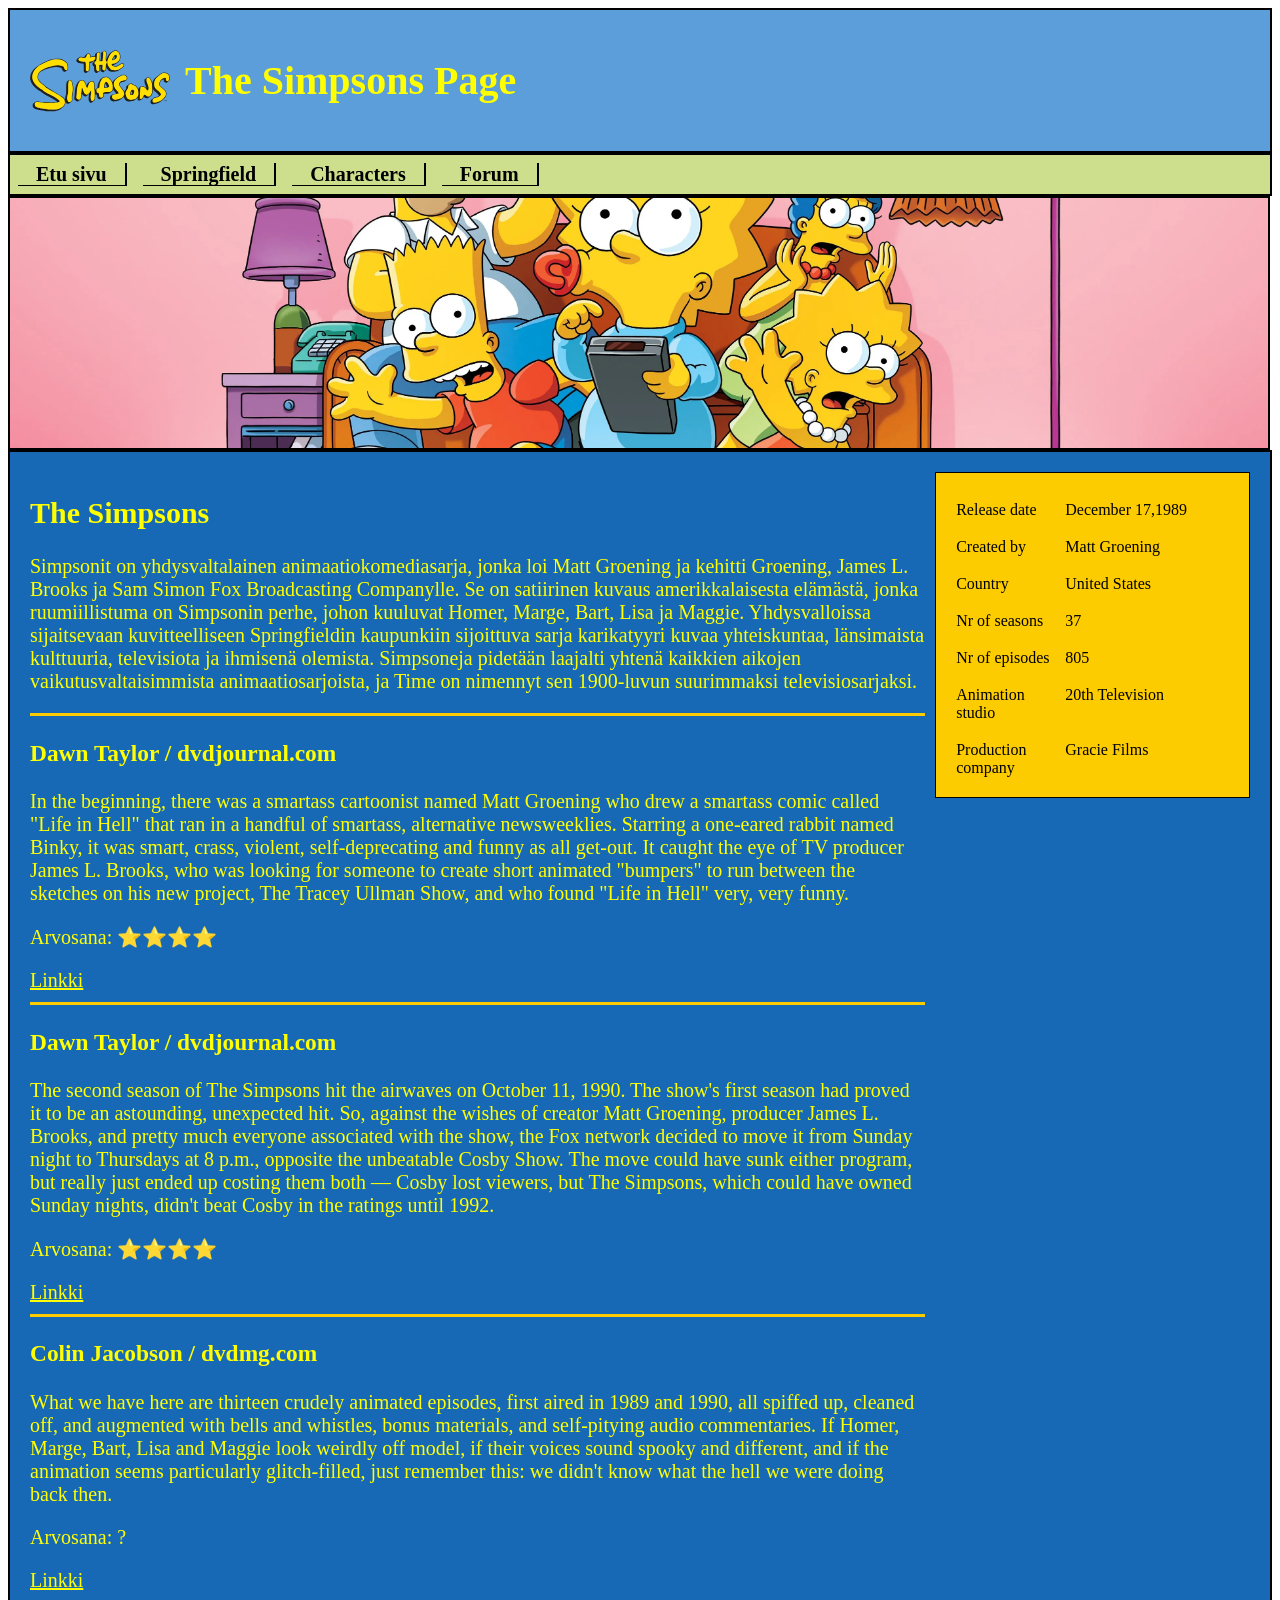
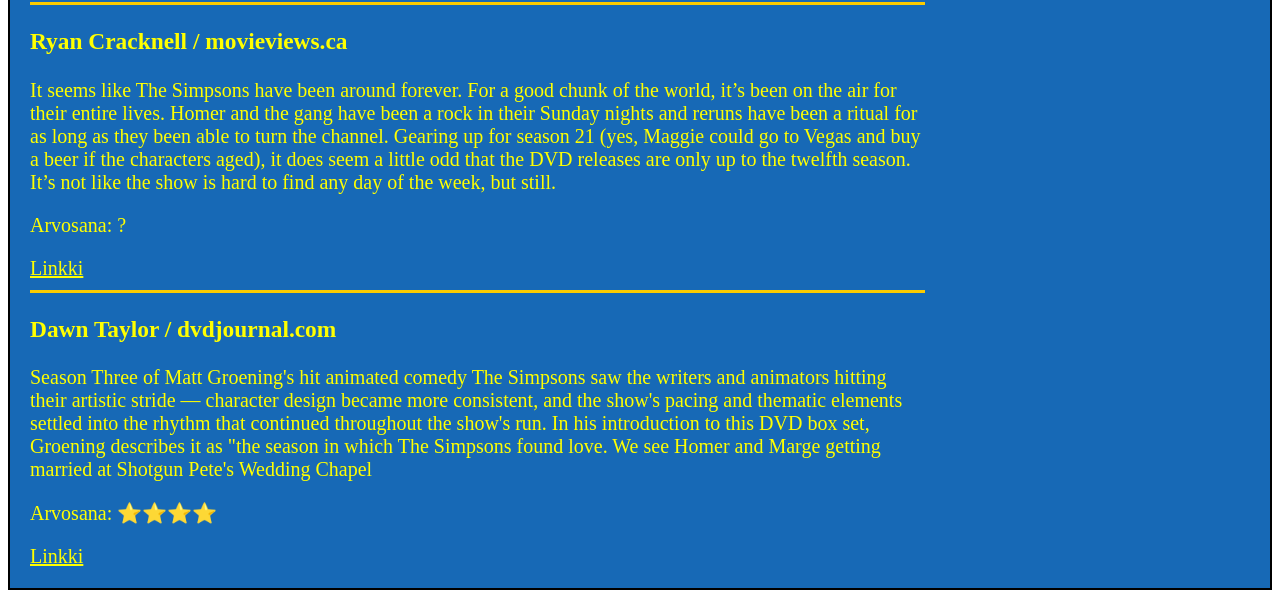
<file: index.html>
<!DOCTYPE html>
<html lang="fi">
<head>
    <meta charset="UTF-8">
    <meta name="viewport" content="width=device-width, initial-scale=1.0">
    <link rel="stylesheet" href="index.css">
    <title>The Simpsons</title>
</head>
<body>
  <div>
    <header class="logo">
        <img src="The_Simpsons_yellow_logo.svg" alt="Logo">
        <h1 style="color: yellow;">The Simpsons Page</h1>
    </header>
    <nav>
        <ul>
            <li><a href="index.html">Etu sivu</a></li>
            <li><a href="springfield.html">Springfield</a></li>
            <li><a href="characters.html">Characters</a></li>
            <li><a href="forum.html">Forum</a></li>
        </ul> 
    </nav>
    <section class="banner">
        <img src="The-Simpsons.webp">
    </section>
    <main>
        <div class="layout">
            <div class="text">
                <h2>The Simpsons</h2>
                <p>
                    Simpsonit on yhdysvaltalainen animaatiokomediasarja, 
                    jonka loi Matt Groening ja kehitti Groening, James L. Brooks 
                    ja Sam Simon Fox Broadcasting Companylle. 
                    Se on satiirinen kuvaus amerikkalaisesta elämästä, 
                    jonka ruumiillistuma on Simpsonin perhe, 
                    johon kuuluvat Homer, Marge, Bart, Lisa ja Maggie. 
                    Yhdysvalloissa sijaitsevaan kuvitteelliseen Springfieldin 
                    kaupunkiin sijoittuva sarja karikatyyri kuvaa yhteiskuntaa, 
                    länsimaista kulttuuria, televisiota ja ihmisenä olemista. 
                    Simpsoneja pidetään laajalti yhtenä kaikkien aikojen 
                    vaikutusvaltaisimmista animaatiosarjoista, ja Time on nimennyt 
                    sen 1900-luvun suurimmaksi televisiosarjaksi.
                </p>
                <hr>
                <h3>Dawn Taylor / dvdjournal.com</h3>
                <p>
                    In the beginning, there was a smartass cartoonist named Matt Groening 
                    who drew a smartass comic called "Life in Hell" that ran in a handful
                    of smartass, alternative newsweeklies. Starring a one-eared rabbit 
                    named Binky, it was smart, crass, violent, self-deprecating and funny
                    as all get-out. It caught the eye of TV producer James L. Brooks, who 
                    was looking for someone to create short animated "bumpers" to run 
                    between the sketches on his new project, The Tracey Ullman Show, 
                    and who found "Life in Hell" very, very funny. 
                </p>
                <p>Arvosana: ⭐⭐⭐⭐</p>
                <a style="color: yellow;" href="https://www.dvdjournal.com/reviews/s/simpsons.season01.shtml">Linkki</a>
                <hr>
                <h3>Dawn Taylor / dvdjournal.com</h3>
                <p>
                    The second season of The Simpsons hit the airwaves on October 11, 1990. 
                    The show's first season had proved it to be an astounding, unexpected 
                    hit. So, against the wishes of creator Matt Groening, producer 
                    James L. Brooks, and pretty much everyone associated with the show, 
                    the Fox network decided to move it from Sunday night to Thursdays 
                    at 8 p.m., opposite the unbeatable Cosby Show. The move could have 
                    sunk either program, but really just ended up costing them both — 
                    Cosby lost viewers, but The Simpsons, which could have owned Sunday 
                    nights, didn't beat Cosby in the ratings until 1992.
                </p>
                <p>Arvosana: ⭐⭐⭐⭐</p>
                <a style="color: yellow;" href="https://www.dvdjournal.com/reviews/s/simpsons.season02.shtml">Linkki</a>
                <hr>
                <h3>Colin Jacobson / dvdmg.com</h3>
                <p>
                    What we have here are thirteen crudely animated episodes, first aired 
                    in 1989 and 1990, all spiffed up, cleaned off, and augmented with 
                    bells and whistles, bonus materials, and self-pitying audio 
                    commentaries. If Homer, Marge, Bart, Lisa and Maggie look weirdly off 
                    model, if their voices sound spooky and different, and if the 
                    animation seems particularly glitch-filled, just remember this: we 
                    didn't know what the hell we were doing back then.
                </p>
                <p>Arvosana: ?</p>
                <a style="color: yellow;" href="http://www.dvdmg.com/simpsonsseasonone.shtml">Linkki</a>
                <hr>
                <h3>Ryan Cracknell / movieviews.ca</h3>
                <p>
                    It seems like The Simpsons have been around forever. For a good 
                    chunk of the world, it’s been on the air for their entire lives. 
                    Homer and the gang have been a rock in their Sunday nights and reruns 
                    have been a ritual for as long as they been able to turn the channel. 
                    Gearing up for season 21 (yes, Maggie could go to Vegas and buy a 
                    beer if the characters aged), it does seem a little odd that the DVD 
                    releases are only up to the twelfth season. It’s not like the show is 
                    hard to find any day of the week, but still.
                </p>
                <p>Arvosana: ?</p>
                <a style="color: yellow;" href="https://movieviews.ca/the-simpsons-season-12">Linkki</a>
                <hr>
                <h3>Dawn Taylor / dvdjournal.com</h3>
                <p>
                    Season Three of Matt Groening's hit animated comedy The Simpsons saw 
                    the writers and animators hitting their artistic stride — character 
                    design became more consistent, and the show's pacing and thematic elements 
                    settled into the rhythm that continued throughout the show's run. In his 
                    introduction to this DVD box set, Groening describes it as "the season 
                    in which The Simpsons found love. We see Homer and Marge getting married 
                    at Shotgun Pete's Wedding Chapel
                </p>
                <p>Arvosana: ⭐⭐⭐⭐</p>
                <a style="color: yellow;" href="https://www.dvdjournal.com/quickreviews/s/simpsons.season03.q.shtml">Linkki</a>
            </div>
            <aside class="infobox">
                <div class="row">
                    <div class="t1">Release date</div>
                    <div class="t2">December 17,1989</div>
                </div>
                <hr>
                <div class="row">
                    <div class="t1">Created by</div>
                    <div class="t2">Matt Groening</div>
                </div>
                <hr>
                <div class="row">
                    <div class="t1">Country</div>
                    <div class="t2">United States</div>
                </div>
                <hr>
                <div class="row">
                    <div class="t1">Nr of seasons</div>
                    <div class="t2">37</div>
                </div>
                <hr>
                <div class="row">
                    <div class="t1">Nr of episodes</div>
                    <div class="t2">805</div>
                </div>
                <hr>
                <div class="row">
                    <div class="t1">Animation studio</div>
                    <div class="t2">20th Television</div>
                </div>
                <hr>
                <div class="row">
                    <div class="t1">Production company</div>
                    <div class="t2">Gracie Films</div>
                </div>
            </aside>
        </div>
    </main>
  </div>
    <script src="index.js"></script>
</body>
</html>
</file>
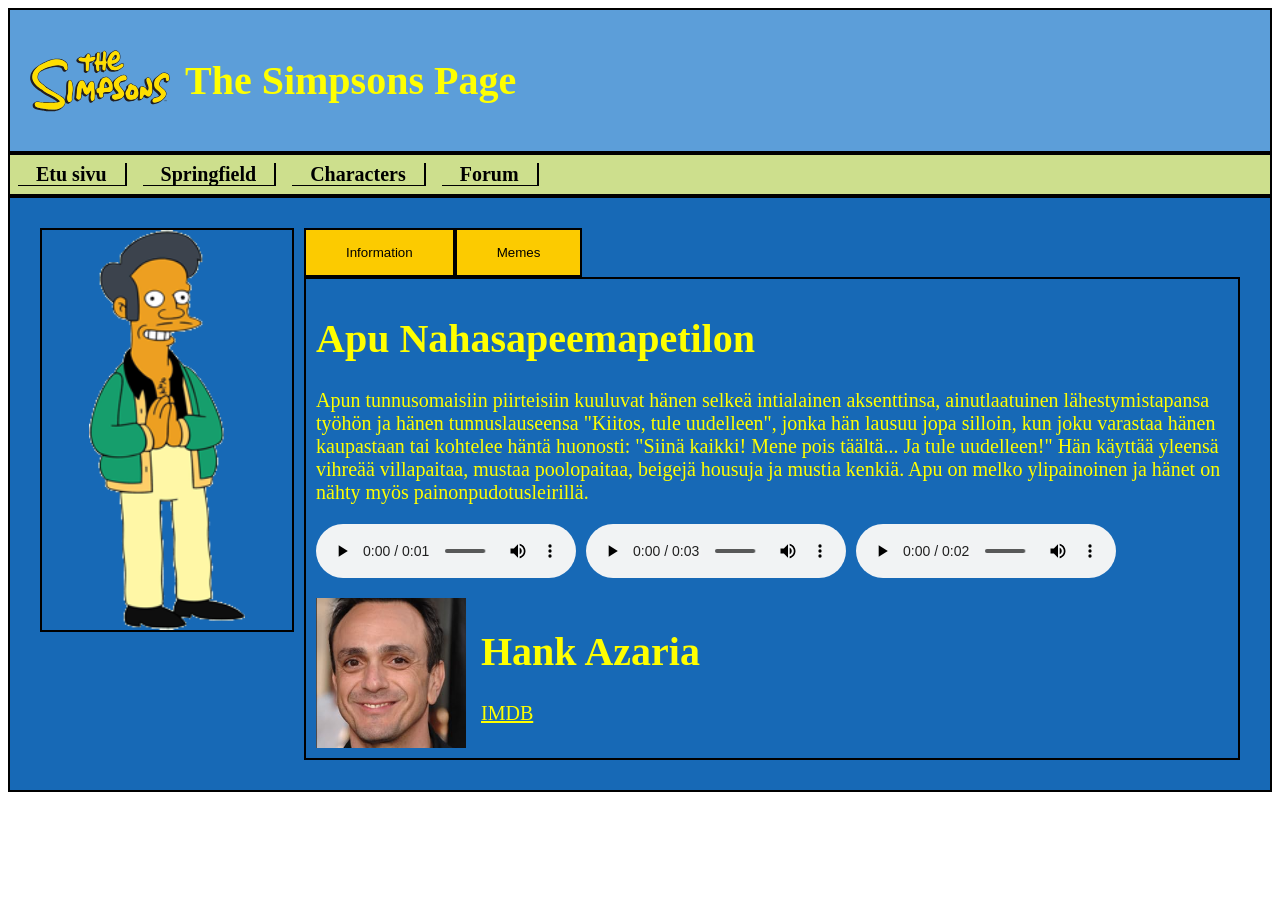
<file: apu.html>
<!DOCTYPE html>
<html lang="fi">
<head>
    <meta charset="UTF-8">
    <meta name="viewport" content="width=device-width, initial-scale=1.0">
    <link rel="stylesheet" href="index.css">
    <title>The Simpsons</title>
</head>
<body>
  <div>
    <header class="logo">
        <img src="The_Simpsons_yellow_logo.svg" alt="Logo">
        <h1 style="color: yellow;">The Simpsons Page</h1>
    </header>
    <nav>
        <ul>
            <li><a href="index.html">Etu sivu</a></li>
            <li><a href="springfield.html">Springfield</a></li>
            <li><a href="characters.html">Characters</a></li>
            <li><a href="forum.html">Forum</a></li>
        </ul> 
    </nav>
    <main>
        <div class="character-layout">

            <div class="character-img">
                <img src="ApuNahasapeemapetilon.png">
            </div>
            <div class="character-content">
                <div class="tabs">
                    <button onclick="showtab('info')">Information</button>
                    <button onclick="showtab('memes')">Memes</button>
                </div>           
                <div id="info" class="tab-content">
                    <h1>Apu Nahasapeemapetilon</h1>
                    <p>
                        Apun tunnusomaisiin piirteisiin kuuluvat hänen selkeä intialainen aksenttinsa, ainutlaatuinen lähestymistapansa työhön ja hänen tunnuslauseensa "Kiitos, tule uudelleen", jonka hän lausuu jopa silloin, kun joku varastaa hänen kaupastaan tai kohtelee häntä huonosti: "Siinä kaikki! Mene pois täältä... Ja tule uudelleen!" Hän käyttää yleensä vihreää villapaitaa, mustaa poolopaitaa, beigejä housuja ja mustia kenkiä. Apu on melko ylipainoinen ja hänet on nähty myös painonpudotusleirillä.
                    </p>
                    <div class="audio-list">
                        <audio controls>
                            <source src="alarmed.wav">
                        </audio>
                        <audio controls>
                            <source src="bastard.wav">
                        </audio>
                        <audio controls>
                            <source src="hell.wav">
                        </audio>
                    </div>
                    <div class="actor">
                        <img src="HankAzaria.png">
                        <div>
                            <h1>Hank Azaria</h1>
                            <a href="https://www.imdb.com/name/nm0000279/?ref_=ttfc_fcr_3_6" style="color: yellow;">IMDB</a>
                        </div>
                    </div>
                </div> 
                <div id="memes" class="tab-content">
                    <div class="meme-gallery">
                        <img src="memeapu.gif" onclick="openMeme(this)">
                        <img src="memeapu2.gif" onclick="openMeme(this)">
                        <img src="memeapu3.gif" onclick="openMeme(this)">
                        <img src="memeapu4.gif" onclick="openMeme(this)">
                        <img src="memeapu5.gif" onclick="openMeme(this)">
                        <img src="memeapu6.gif" onclick="openMeme(this)">
                    </div>
                    <div class="fullscreen" id="fullscreen" onclick="closeMeme()">
                        <img id="fullscreenImg">
                    </div>
                </div>
            </div> 
        </div>
    </main>
    <div class="fullscreen" id="fullscreen" onclick="closeMeme()">
        <img id="fullscreenImg">
    </div>
  </div>
    <script src="character.js"></script>
</body>
</html>
</file>
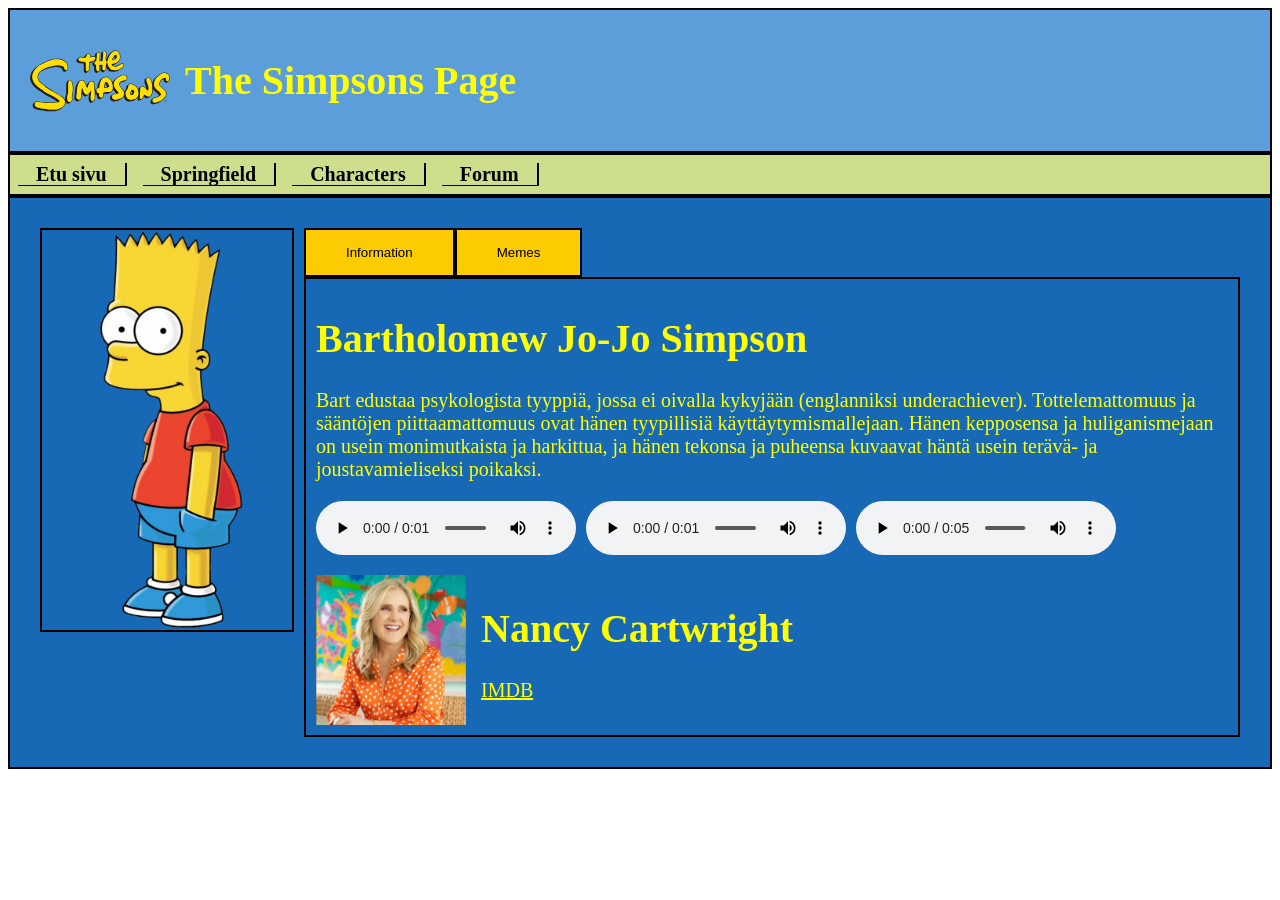
<file: bart.html>
<!DOCTYPE html>
<html lang="fi">
<head>
    <meta charset="UTF-8">
    <meta name="viewport" content="width=device-width, initial-scale=1.0">
    <link rel="stylesheet" href="index.css">
    <title>The Simpsons</title>
</head>
<body>
  <div>
    <header class="logo">
        <img src="The_Simpsons_yellow_logo.svg" alt="Logo">
        <h1 style="color: yellow;">The Simpsons Page</h1>
    </header>
    <nav>
        <ul>
            <li><a href="index.html">Etu sivu</a></li>
            <li><a href="springfield.html">Springfield</a></li>
            <li><a href="characters.html">Characters</a></li>
            <li><a href="forum.html">Forum</a></li>
        </ul> 
    </nav>
    <main>
        <div class="character-layout">

            <div class="character-img">
                <img src="BartSimpson.png">
            </div>
            <div class="character-content">
                <div class="tabs">
                    <button onclick="showtab('info')">Information</button>
                    <button onclick="showtab('memes')">Memes</button>
                </div>           
                <div id="info" class="tab-content">
                    <h1>Bartholomew Jo-Jo Simpson</h1>
                    <p>
                        Bart edustaa psykologista tyyppiä, jossa ei oivalla kykyjään (englanniksi underachiever). Tottelemattomuus ja sääntöjen piittaamattomuus ovat hänen tyypillisiä käyttäytymismallejaan. Hänen kepposensa ja huliganismejaan on usein monimutkaista ja harkittua, ja hänen tekonsa ja puheensa kuvaavat häntä usein terävä- ja joustavamieliseksi poikaksi.
                    </p>
                    <div class="audio-list">
                        <audio controls>
                            <source src="ay_caramba.wav">
                        </audio>
                        <audio controls>
                            <source src="big_deal.wav">
                        </audio>
                        <audio controls>
                            <source src="bartman.wav">
                        </audio>
                    </div>
                    <div class="actor">
                        <img src="NancyCartwright.png">
                        <div>
                            <h1>Nancy Cartwright</h1>
                            <a href="https://www.imdb.com/name/nm0004813/?ref_=ttfc_fcr_3_3" style="color: yellow;">IMDB</a>
                        </div>
                    </div>
                </div> 
                <div id="memes" class="tab-content">
                    <div class="meme-gallery">
                        <img src="memebart.gif" onclick="openMeme(this)">
                        <img src="memebart2.gif" onclick="openMeme(this)">
                        <img src="memebart3.gif" onclick="openMeme(this)">
                        <img src="memebart4.gif" onclick="openMeme(this)">
                        <img src="memebart5.gif" onclick="openMeme(this)">
                        <img src="memebart6.gif" onclick="openMeme(this)">
                    </div>
                    <div class="fullscreen" id="fullscreen" onclick="closeMeme()">
                        <img id="fullscreenImg">
                    </div>
                </div>
            </div> 
        </div>
    </main>
    <div class="fullscreen" id="fullscreen" onclick="closeMeme()">
        <img id="fullscreenImg">
    </div>
  </div>
    <script src="character.js"></script>
</body>
</html>
</file>
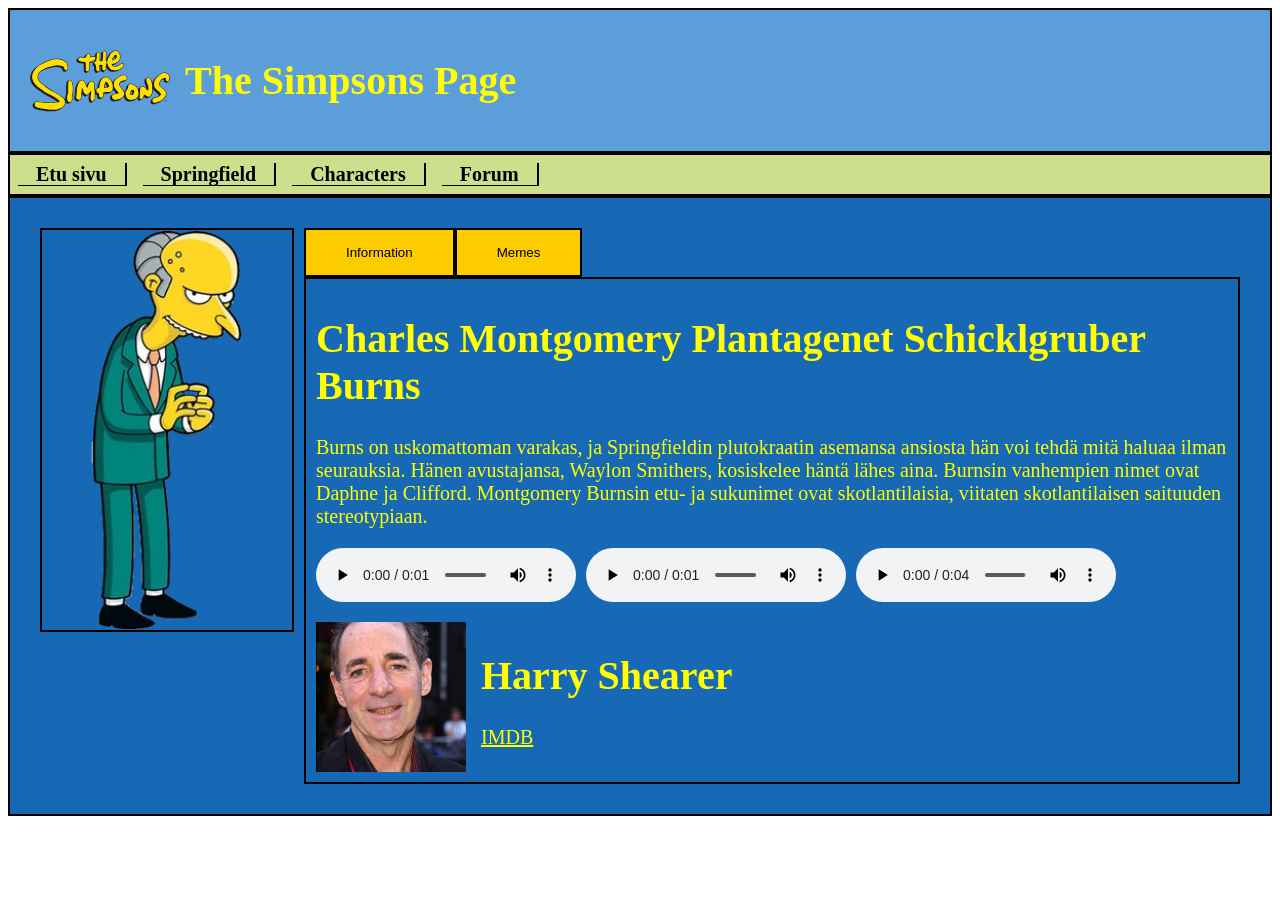
<file: burns.html>
<!DOCTYPE html>
<html lang="fi">
<head>
    <meta charset="UTF-8">
    <meta name="viewport" content="width=device-width, initial-scale=1.0">
    <link rel="stylesheet" href="index.css">
    <title>The Simpsons</title>
</head>
<body>
  <div>
    <header class="logo">
        <img src="The_Simpsons_yellow_logo.svg" alt="Logo">
        <h1 style="color: yellow;">The Simpsons Page</h1>
    </header>
    <nav>
        <ul>
            <li><a href="index.html">Etu sivu</a></li>
            <li><a href="springfield.html">Springfield</a></li>
            <li><a href="characters.html">Characters</a></li>
            <li><a href="forum.html">Forum</a></li>
        </ul> 
    </nav>
    <main>
        <div class="character-layout">

            <div class="character-img">
                <img src="CharlesMontgomeryBurns.webp">
            </div>
            <div class="character-content">
                <div class="tabs">
                    <button onclick="showtab('info')">Information</button>
                    <button onclick="showtab('memes')">Memes</button>
                </div>           
                <div id="info" class="tab-content">
                    <h1>Charles Montgomery Plantagenet Schicklgruber Burns</h1>
                    <p>
                        Burns on uskomattoman varakas, ja Springfieldin plutokraatin asemansa ansiosta hän voi tehdä mitä haluaa ilman seurauksia. Hänen avustajansa, Waylon Smithers, kosiskelee häntä lähes aina. Burnsin vanhempien nimet ovat Daphne ja Clifford. Montgomery Burnsin etu- ja sukunimet ovat skotlantilaisia, viitaten skotlantilaisen saituuden stereotypiaan.
                    </p>
                    <div class="audio-list">
                        <audio controls>
                            <source src="help_you.wav">
                        </audio>
                        <audio controls>
                            <source src="halloween.wav">
                        </audio>
                        <audio controls>
                            <source src="get-together.wav">
                        </audio>
                    </div>
                    <div class="actor">
                        <img src="HarryShearer.png">
                        <div>
                            <h1>Harry Shearer</h1>
                            <a href="https://www.imdb.com/name/nm0733427/?ref_=ttfc_fcr_3_4" style="color: yellow;">IMDB</a>
                        </div>
                    </div>
                </div> 
                <div id="memes" class="tab-content">
                    <div class="meme-gallery">
                        <img src="memeburns.gif" onclick="openMeme(this)">
                        <img src="memeburns2.gif" onclick="openMeme(this)">
                        <img src="memeburns3.gif" onclick="openMeme(this)">
                        <img src="memeburns4.gif" onclick="openMeme(this)">
                        <img src="memeburns5.gif" onclick="openMeme(this)">
                        <img src="memeburns6.gif" onclick="openMeme(this)">
                    </div>
                    <div class="fullscreen" id="fullscreen" onclick="closeMeme()">
                        <img id="fullscreenImg">
                    </div>
                </div>
            </div> 
        </div>
    </main>
    <div class="fullscreen" id="fullscreen" onclick="closeMeme()">
        <img id="fullscreenImg">
    </div>
  </div>
    <script src="character.js"></script>
</body>
</html>
</file>
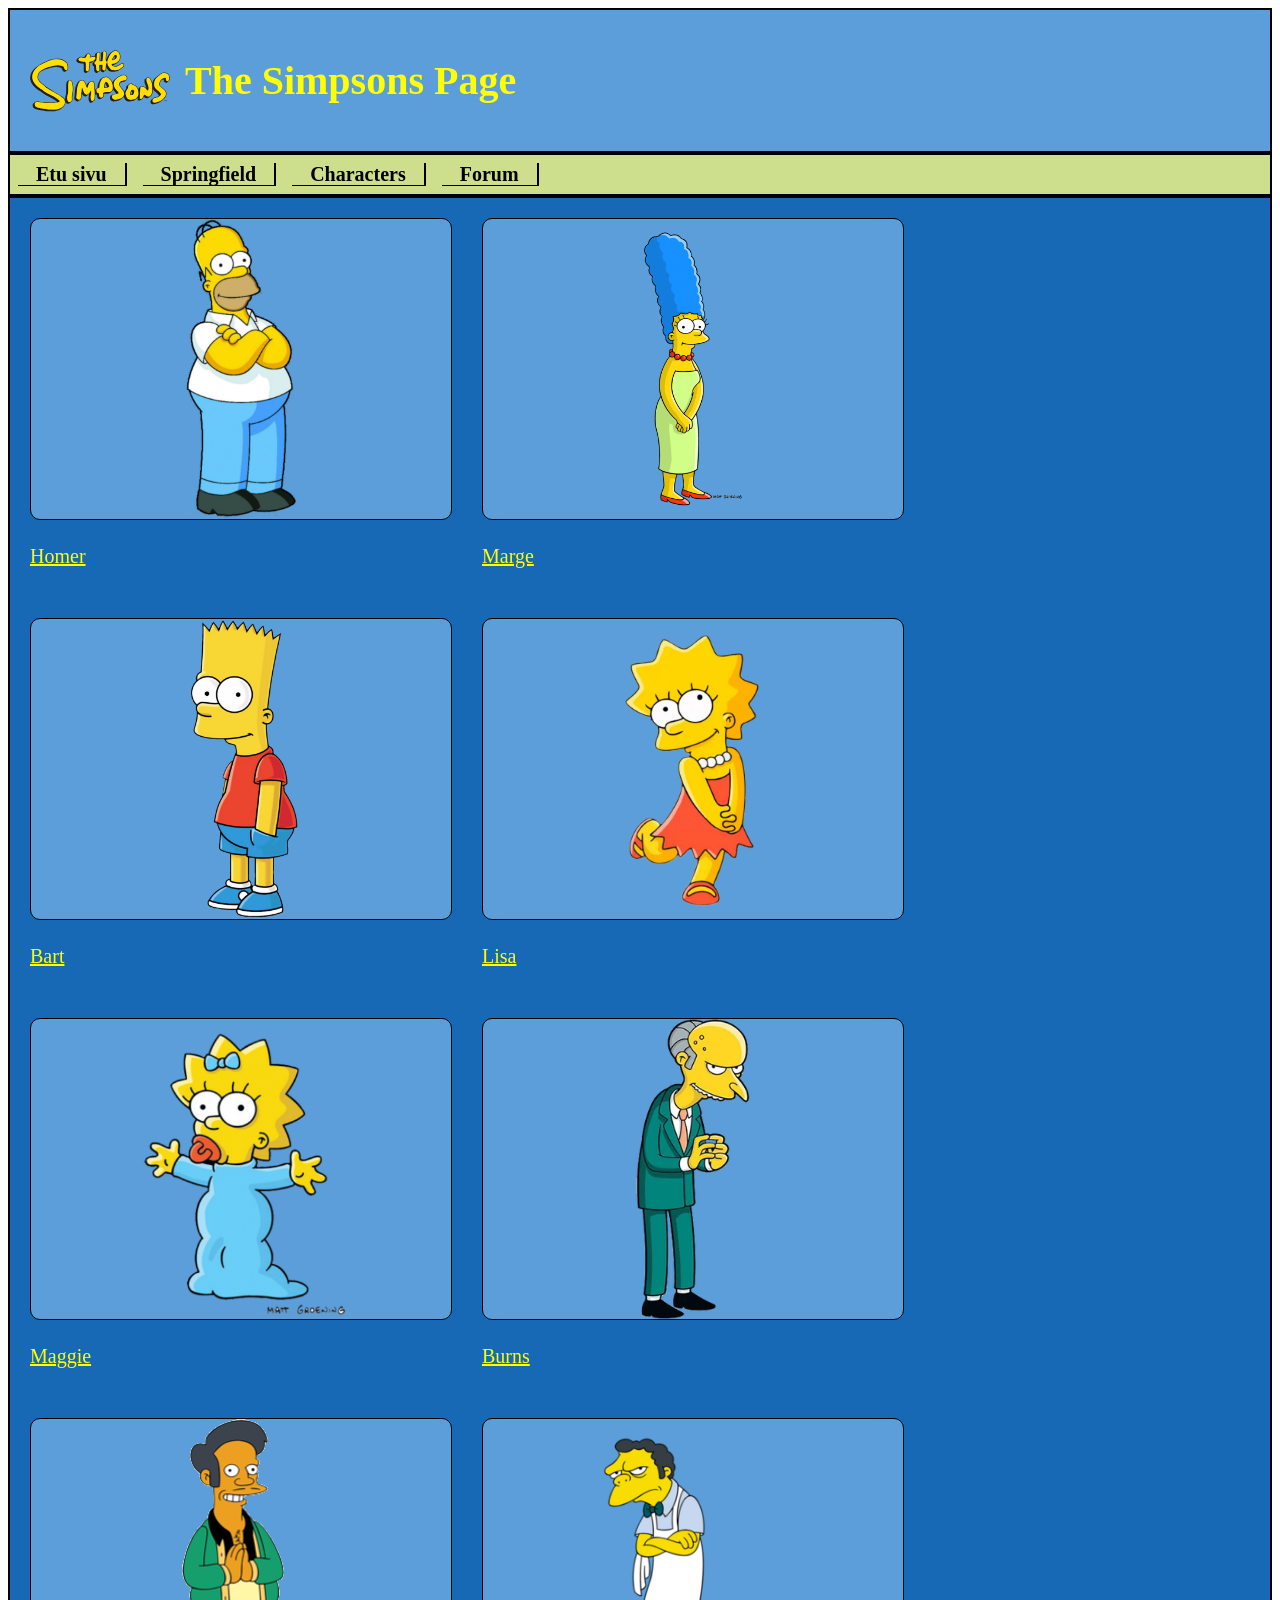
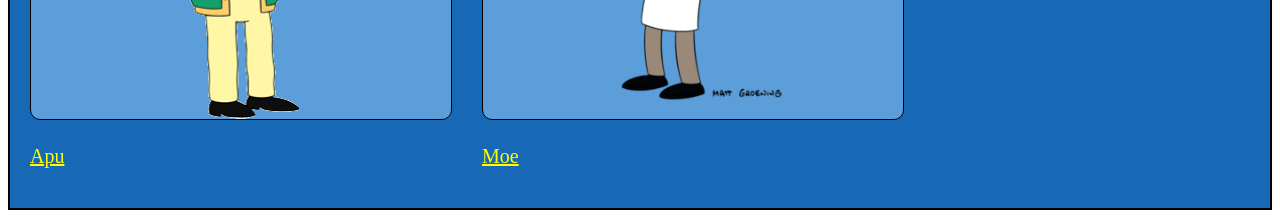
<file: characters.html>
<!DOCTYPE html>
<html lang="fi">
<head>
    <meta charset="UTF-8">
    <meta name="viewport" content="width=device-width, initial-scale=1.0">
    <link rel="stylesheet" href="index.css">
    <title>Characters</title>
</head>
<body>
  <div>
    <header class="logo">
        <img src="The_Simpsons_yellow_logo.svg" alt="Logo">
        <h1 style="color: yellow;">The Simpsons Page</h1>
    </header>
    <nav>
        <ul>
            <li><a href="index.html">Etu sivu</a></li>
            <li><a href="springfield.html">Springfield</a></li>
            <li><a href="characters.html">Characters</a></li>
            <li><a href="forum.html">Forum</a></li>
        </ul> 
    </nav>
    <main>
        <div class="characters">
            <a href="homer.html" style="color: yellow;">
                <img src="HomerSimpson.webp">
                <p>Homer</p>
            </a>
            <a href="marge.html" style="color: yellow;">
                <img src="MargeSimpson.png">
                <p>Marge</p>
            </a>
            <a href="bart.html" style="color: yellow;">
                <img src="BartSimpson.png">
                <p>Bart</p>
            </a>
            <a href="lisa.html" style="color: yellow;">
                <img src="LisaSimpson.png">
                <p>Lisa</p>
            </a>
            <a href="maggie.html" style="color: yellow;">
                <img src="MaggieSimpson.png">
                <p>Maggie</p>
            </a>
            <a href="burns.html" style="color: yellow;">
                <img src="CharlesMontgomeryBurns.webp">
                <p>Burns</p>
            </a>
            <a href="apu.html" style="color: yellow;">
                <img src="ApuNahasapeemapetilon.png">
                <p>Apu</p>
            </a>
            <a href="moe.html" style="color: yellow;">
                <img src="MoeSzyslak.png">
                <p>Moe</p>
            </a>
        </div>
    </main>
  </div>
    <script src="characters.js"></script>
</body>
</html>
</file>
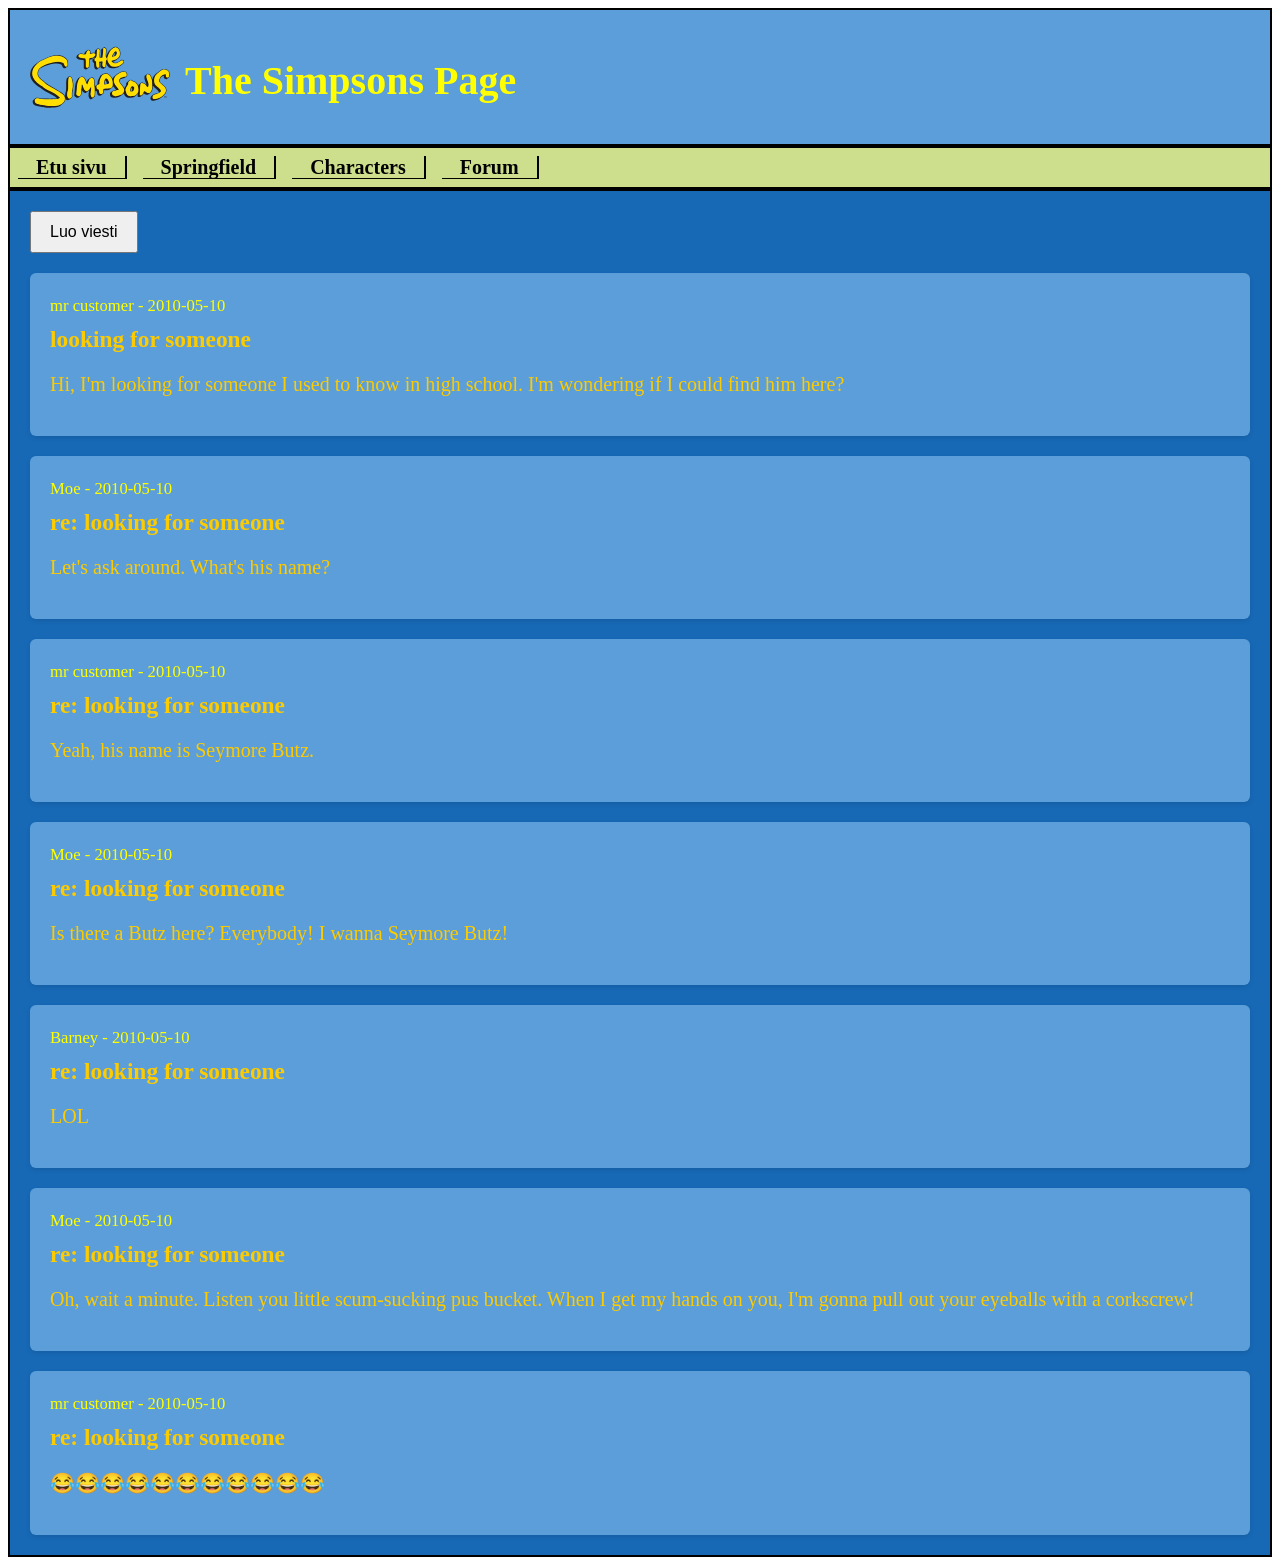
<file: forum.html>
<!DOCTYPE html>
<html lang="fi">
<head>
    <meta charset="UTF-8">
    <meta name="viewport" content="width=device-width, initial-scale=1.0">
    <link rel="stylesheet" href="index.css">
    <title>Forum</title>
    <style>
        body {
            color: #FCCB00;
        }
        h1 {
            margin-bottom: 20px;
        }

        button {
            padding: 10px 18px;
            font-size: 16px;
            cursor: pointer;
        }

        .message {
            background: #5C9ED9;
            padding: 20px;
            margin-top: 20px;
            border-radius: 6px;
            box-shadow: 0 2px 5px rgba(0,0,0,0.1);
        }

        .message h3 {
            margin: 10px 0;
        }

        .message small {
            color: yellow;
        }

        dialog {
            padding: 25px;
            border: none;
            border-radius: 8px;
            width: 400px;
        }

        dialog::backdrop {
            background: rgba(0,0,0,0.5);
        }

        form {
            display: flex;
            flex-direction: column;
            gap: 12px;
        }

        input,
        textarea {
            padding: 10px;
            font-size: 15px;
        }

        .buttons {
            display: flex;
            gap: 10px;
            justify-content: flex-end;
        }
    </style>
</head>
<body>
  <div>
    <header class="logo">
        <img src="The_Simpsons_yellow_logo.svg" alt="Logo">
        <h1 style="color: yellow;">The Simpsons Page</h1>
    </header>
    <nav>
        <ul>
            <li><a href="index.html">Etu sivu</a></li>
            <li><a href="springfield.html">Springfield</a></li>
            <li><a href="characters.html">Characters</a></li>
            <li><a href="forum.html">Forum</a></li>
        </ul> 
    </nav>
    <main>

    <button id="openDialogBtn">Luo viesti</button>

    <div id="messageList"></div>

    <dialog id="messageDialog">
        <form id="messageForm">
        <input
            type="text"
            id="sender"
            placeholder="Lähettäjän nimi"
            required
        />

        <input
            type="text"
            id="title"
            placeholder="Otsikko"
            required
        />

        <textarea
            id="content"
            rows="5"
            placeholder="Viesti"
            required
        ></textarea>

        <div class="buttons">
            <button type="button" id="cancelBtn">Peruuta</button>
            <button type="submit">Lähetä</button>
        </div>
        </form>
    </dialog>
    </main>
  </div>
    <script src="forum.js"></script>
</body>
</html>
</file>
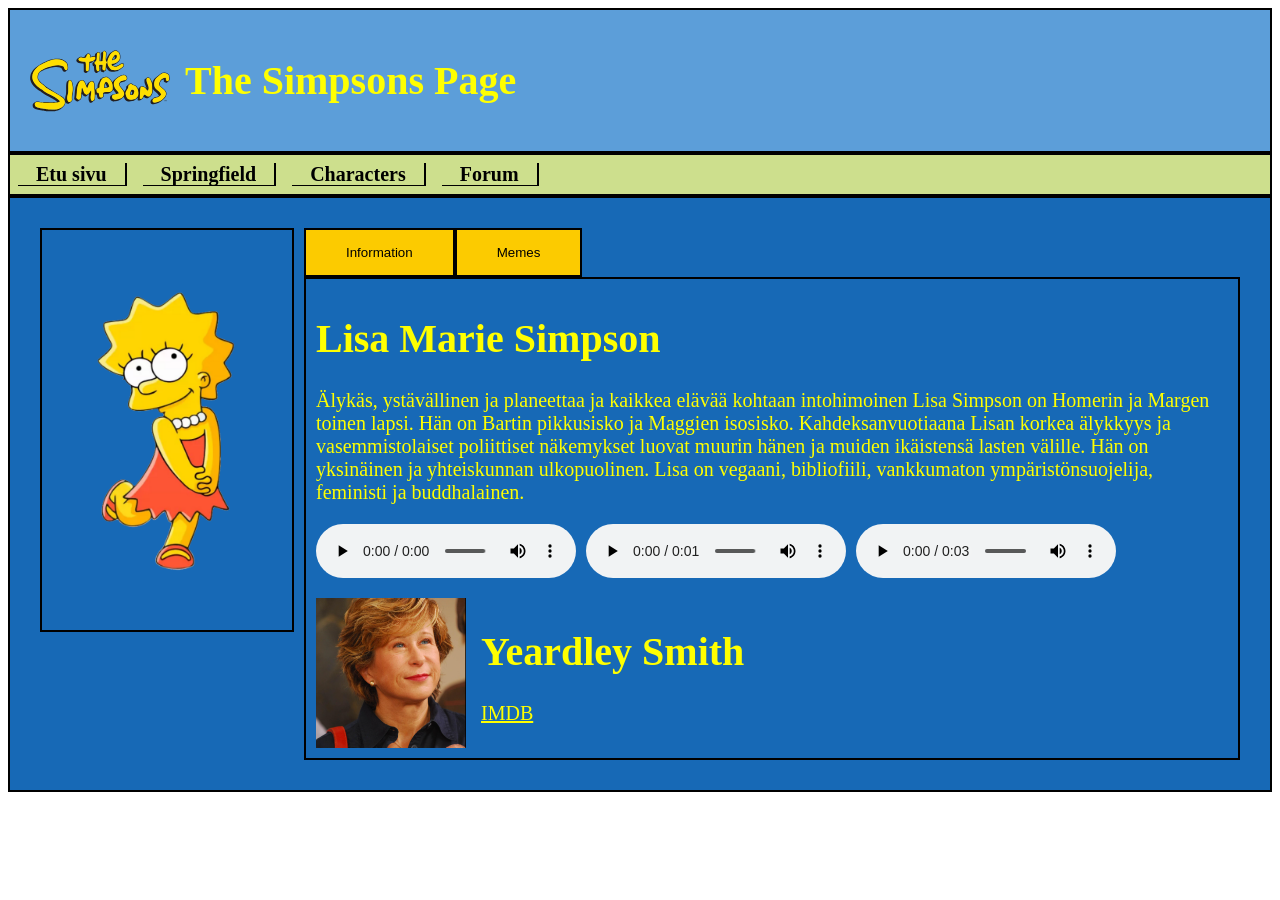
<file: lisa.html>
<!DOCTYPE html>
<html lang="fi">
<head>
    <meta charset="UTF-8">
    <meta name="viewport" content="width=device-width, initial-scale=1.0">
    <link rel="stylesheet" href="index.css">
    <title>The Simpsons</title>
</head>
<body>
  <div>
    <header class="logo">
        <img src="The_Simpsons_yellow_logo.svg" alt="Logo">
        <h1 style="color: yellow;">The Simpsons Page</h1>
    </header>
    <nav>
        <ul>
            <li><a href="index.html">Etu sivu</a></li>
            <li><a href="springfield.html">Springfield</a></li>
            <li><a href="characters.html">Characters</a></li>
            <li><a href="forum.html">Forum</a></li>
        </ul> 
    </nav>
    <main>
        <div class="character-layout">

            <div class="character-img">
                <img src="LisaSimpson.png">
            </div>
            <div class="character-content">
                <div class="tabs">
                    <button onclick="showtab('info')">Information</button>
                    <button onclick="showtab('memes')">Memes</button>
                </div>           
                <div id="info" class="tab-content">
                    <h1>Lisa Marie Simpson</h1>
                    <p>
                        Älykäs, ystävällinen ja planeettaa ja kaikkea elävää kohtaan intohimoinen Lisa Simpson on Homerin ja Margen toinen lapsi. Hän on Bartin pikkusisko ja Maggien isosisko. Kahdeksanvuotiaana Lisan korkea älykkyys ja vasemmistolaiset poliittiset näkemykset luovat muurin hänen ja muiden ikäistensä lasten välille. Hän on yksinäinen ja yhteiskunnan ulkopuolinen. Lisa on vegaani, bibliofiili, vankkumaton ympäristönsuojelija, feministi ja buddhalainen.
                    </p>
                    <div class="audio-list">
                        <audio controls>
                            <source src="aaahh.wav">
                        </audio>
                        <audio controls>
                            <source src="insane.wav">
                        </audio>
                        <audio controls>
                            <source src="international.wav">
                        </audio>
                    </div>
                    <div class="actor">
                        <img src="YeardleySmith.png">
                        <div>
                            <h1>Yeardley Smith</h1>
                            <a href="https://www.imdb.com/name/nm0810379/?ref_=ttfc_fcr_3_5" style="color: yellow;">IMDB</a>
                        </div>
                    </div>
                </div> 
                <div id="memes" class="tab-content">
                    <div class="meme-gallery">
                        <img src="memelisa.gif" onclick="openMeme(this)">
                        <img src="memelisa2.gif" onclick="openMeme(this)">
                        <img src="memelisa3.gif" onclick="openMeme(this)">
                        <img src="memelisa4.gif" onclick="openMeme(this)">
                        <img src="memelisa5.gif" onclick="openMeme(this)">
                        <img src="memelisa6.gif" onclick="openMeme(this)">
                    </div>
                    <div class="fullscreen" id="fullscreen" onclick="closeMeme()">
                        <img id="fullscreenImg">
                    </div>
                </div>
            </div> 
        </div>
    </main>
    <div class="fullscreen" id="fullscreen" onclick="closeMeme()">
        <img id="fullscreenImg">
    </div>
  </div>
    <script src="character.js"></script>
</body>
</html>
</file>
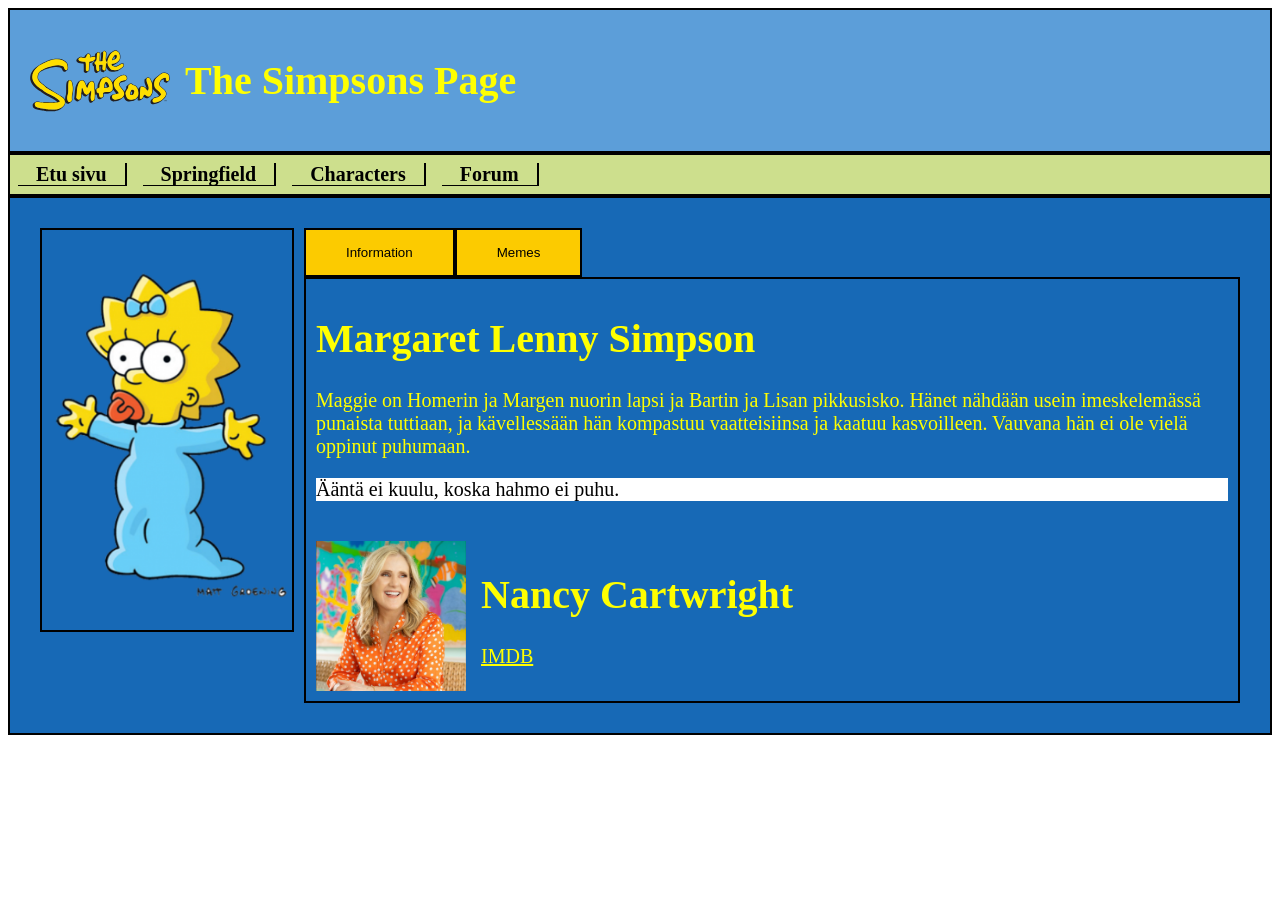
<file: maggie.html>
<!DOCTYPE html>
<html lang="fi">
<head>
    <meta charset="UTF-8">
    <meta name="viewport" content="width=device-width, initial-scale=1.0">
    <link rel="stylesheet" href="index.css">
    <title>The Simpsons</title>
</head>
<body>
  <div>
    <header class="logo">
        <img src="The_Simpsons_yellow_logo.svg" alt="Logo">
        <h1 style="color: yellow;">The Simpsons Page</h1>
    </header>
    <nav>
        <ul>
            <li><a href="index.html">Etu sivu</a></li>
            <li><a href="springfield.html">Springfield</a></li>
            <li><a href="characters.html">Characters</a></li>
            <li><a href="forum.html">Forum</a></li>
        </ul> 
    </nav>
    <main>
        <div class="character-layout">

            <div class="character-img">
                <img src="MaggieSimpson.png">
            </div>
            <div class="character-content">
                <div class="tabs">
                    <button onclick="showtab('info')">Information</button>
                    <button onclick="showtab('memes')">Memes</button>
                </div>           
                <div id="info" class="tab-content">
                    <h1>Margaret Lenny Simpson</h1>
                    <p>
                        Maggie on Homerin ja Margen nuorin lapsi ja Bartin ja Lisan pikkusisko. Hänet nähdään usein imeskelemässä punaista tuttiaan, ja kävellessään hän kompastuu vaatteisiinsa ja kaatuu kasvoilleen. Vauvana hän ei ole vielä oppinut puhumaan.
                    </p>
                    <p style="background-color: white; color: black;">
                        Ääntä ei kuulu, koska hahmo ei puhu.
                    </p>
                    <div class="actor">
                        <img src="NancyCartwright.png">
                        <div>
                            <h1>Nancy Cartwright</h1>
                            <a href="https://www.imdb.com/name/nm0004813/?ref_=ttfc_fcr_3_3" style="color: yellow;">IMDB</a>
                        </div>
                    </div>
                </div> 
                <div id="memes" class="tab-content">
                    <div class="meme-gallery">
                        <img src="mememaggie.gif" onclick="openMeme(this)">
                        <img src="mememaggie2.gif" onclick="openMeme(this)">
                        <img src="mememaggie3.gif" onclick="openMeme(this)">
                        <img src="mememaggie4.gif" onclick="openMeme(this)">
                        <img src="mememaggie5.gif" onclick="openMeme(this)">
                        <img src="mememaggie6.gif" onclick="openMeme(this)">
                    </div>
                    <div class="fullscreen" id="fullscreen" onclick="closeMeme()">
                        <img id="fullscreenImg">
                    </div>
                </div>
            </div> 
        </div>
    </main>
    <div class="fullscreen" id="fullscreen" onclick="closeMeme()">
        <img id="fullscreenImg">
    </div>
  </div>
    <script src="character.js"></script>
</body>
</html>
</file>
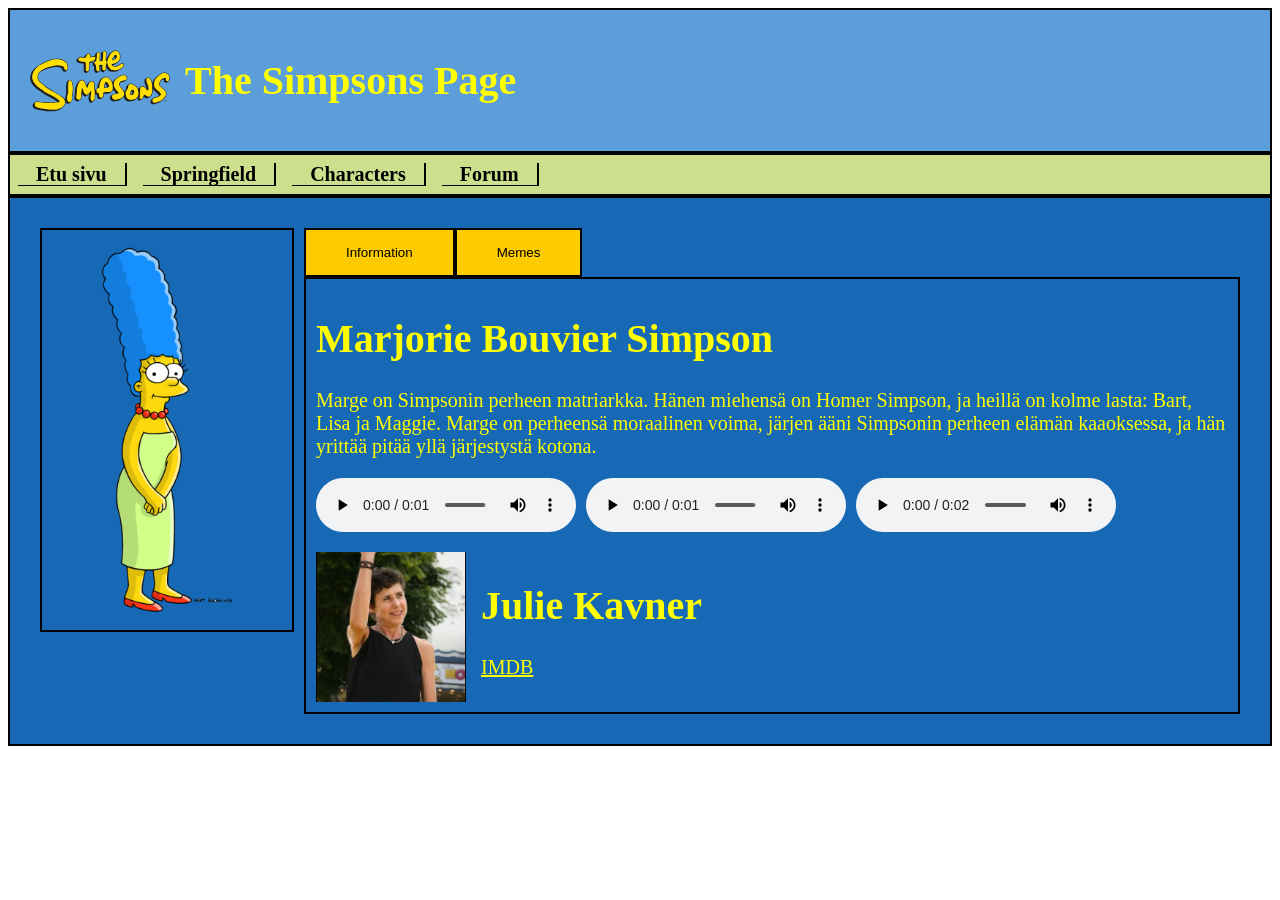
<file: marge.html>
<!DOCTYPE html>
<html lang="fi">
<head>
    <meta charset="UTF-8">
    <meta name="viewport" content="width=device-width, initial-scale=1.0">
    <link rel="stylesheet" href="index.css">
    <title>The Simpsons</title>
</head>
<body>
  <div>
    <header class="logo">
        <img src="The_Simpsons_yellow_logo.svg" alt="Logo">
        <h1 style="color: yellow;">The Simpsons Page</h1>
    </header>
    <nav>
        <ul>
            <li><a href="index.html">Etu sivu</a></li>
            <li><a href="springfield.html">Springfield</a></li>
            <li><a href="characters.html">Characters</a></li>
            <li><a href="forum.html">Forum</a></li>
        </ul> 
    </nav>
    <main>
        <div class="character-layout">

            <div class="character-img">
                <img src="MargeSimpson.png">
            </div>
            <div class="character-content">
                <div class="tabs">
                    <button onclick="showtab('info')">Information</button>
                    <button onclick="showtab('memes')">Memes</button>
                </div>           
                <div id="info" class="tab-content">
                    <h1>Marjorie Bouvier Simpson</h1>
                    <p>
                        Marge on Simpsonin perheen matriarkka. Hänen miehensä on Homer Simpson, ja heillä on kolme lasta: Bart, Lisa ja Maggie. Marge on perheensä moraalinen voima, järjen ääni Simpsonin perheen elämän kaaoksessa, ja hän yrittää pitää yllä järjestystä kotona.
                    </p>
                    <div class="audio-list">
                        <audio controls>
                            <source src="beer09.wav">
                        </audio>
                        <audio controls>
                            <source src="crazy.wav">
                        </audio>
                        <audio controls>
                            <source src="guns.wav">
                        </audio>
                    </div>
                    <div class="actor">
                        <img src="JulieKavner.png">
                        <div>
                            <h1>Julie Kavner</h1>
                            <a href="https://www.imdb.com/name/nm0001413/?ref_=ttfc_fcr_3_2" style="color: yellow;">IMDB</a>
                        </div>
                    </div>
                </div> 
                <div id="memes" class="tab-content">
                    <div class="meme-gallery">
                        <img src="mememarge.gif" onclick="openMeme(this)">
                        <img src="mememarge2.gif" onclick="openMeme(this)">
                        <img src="mememarge3.gif" onclick="openMeme(this)">
                        <img src="mememarge4.gif" onclick="openMeme(this)">
                        <img src="mememarge5.gif" onclick="openMeme(this)">
                        <img src="mememarge6.gif" onclick="openMeme(this)">
                    </div>
                    <div class="fullscreen" id="fullscreen" onclick="closeMeme()">
                        <img id="fullscreenImg">
                    </div>
                </div>
            </div> 
        </div>
    </main>
    <div class="fullscreen" id="fullscreen" onclick="closeMeme()">
        <img id="fullscreenImg">
    </div>
  </div>
    <script src="character.js"></script>
</body>
</html>
</file>
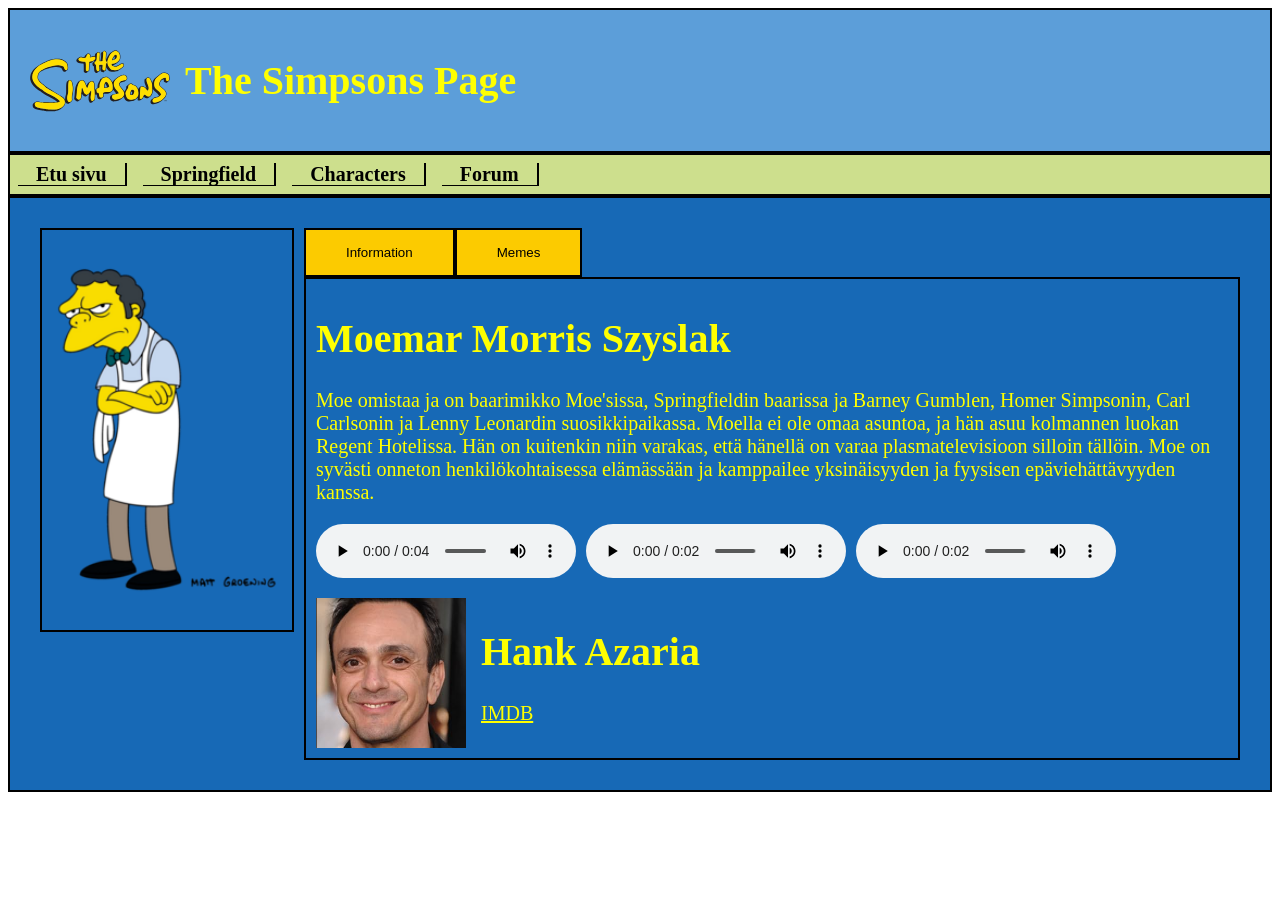
<file: moe.html>
<!DOCTYPE html>
<html lang="fi">
<head>
    <meta charset="UTF-8">
    <meta name="viewport" content="width=device-width, initial-scale=1.0">
    <link rel="stylesheet" href="index.css">
    <title>The Simpsons</title>
</head>
<body>
  <div>
    <header class="logo">
        <img src="The_Simpsons_yellow_logo.svg" alt="Logo">
        <h1 style="color: yellow;">The Simpsons Page</h1>
    </header>
    <nav>
        <ul>
            <li><a href="index.html">Etu sivu</a></li>
            <li><a href="springfield.html">Springfield</a></li>
            <li><a href="characters.html">Characters</a></li>
            <li><a href="forum.html">Forum</a></li>
        </ul> 
    </nav>
    <main>
        <div class="character-layout">

            <div class="character-img">
                <img src="MoeSzyslak.png">
            </div>
            <div class="character-content">
                <div class="tabs">
                    <button onclick="showtab('info')">Information</button>
                    <button onclick="showtab('memes')">Memes</button>
                </div>           
                <div id="info" class="tab-content">
                    <h1>Moemar Morris Szyslak</h1>
                    <p>
                        Moe omistaa ja on baarimikko Moe'sissa, Springfieldin baarissa ja Barney Gumblen, Homer Simpsonin, Carl Carlsonin ja Lenny Leonardin suosikkipaikassa. Moella ei ole omaa asuntoa, ja hän asuu kolmannen luokan Regent Hotelissa. Hän on kuitenkin niin varakas, että hänellä on varaa plasmatelevisioon silloin tällöin. Moe on syvästi onneton henkilökohtaisessa elämässään ja kamppailee yksinäisyyden ja fyysisen epäviehättävyyden kanssa.
                    </p>
                    <div class="audio-list">
                        <audio controls>
                            <source src="children_x.wav">
                        </audio>
                        <audio controls>
                            <source src="multi_mystery1.wav">
                        </audio>
                        <audio controls>
                            <source src="my_eye.wav">
                        </audio>
                    </div>
                    <div class="actor">
                        <img src="HankAzaria.png">
                        <div>
                            <h1>Hank Azaria</h1>
                            <a href="https://www.imdb.com/name/nm0000279/?ref_=ttfc_fcr_3_6" style="color: yellow;">IMDB</a>
                        </div>
                    </div>
                </div> 
                <div id="memes" class="tab-content">
                    <div class="meme-gallery">
                        <img src="mememoe.gif" onclick="openMeme(this)">
                        <img src="mememoe2.gif" onclick="openMeme(this)">
                        <img src="mememoe3.gif" onclick="openMeme(this)">
                        <img src="mememoe4.gif" onclick="openMeme(this)">
                        <img src="mememoe5.gif" onclick="openMeme(this)">
                        <img src="mememoe6.gif" onclick="openMeme(this)">
                    </div>
                    <div class="fullscreen" id="fullscreen" onclick="closeMeme()">
                        <img id="fullscreenImg">
                    </div>
                </div>
            </div> 
        </div>
    </main>
    <div class="fullscreen" id="fullscreen" onclick="closeMeme()">
        <img id="fullscreenImg">
    </div>
  </div>
    <script src="character.js"></script>
</body>
</html>
</file>
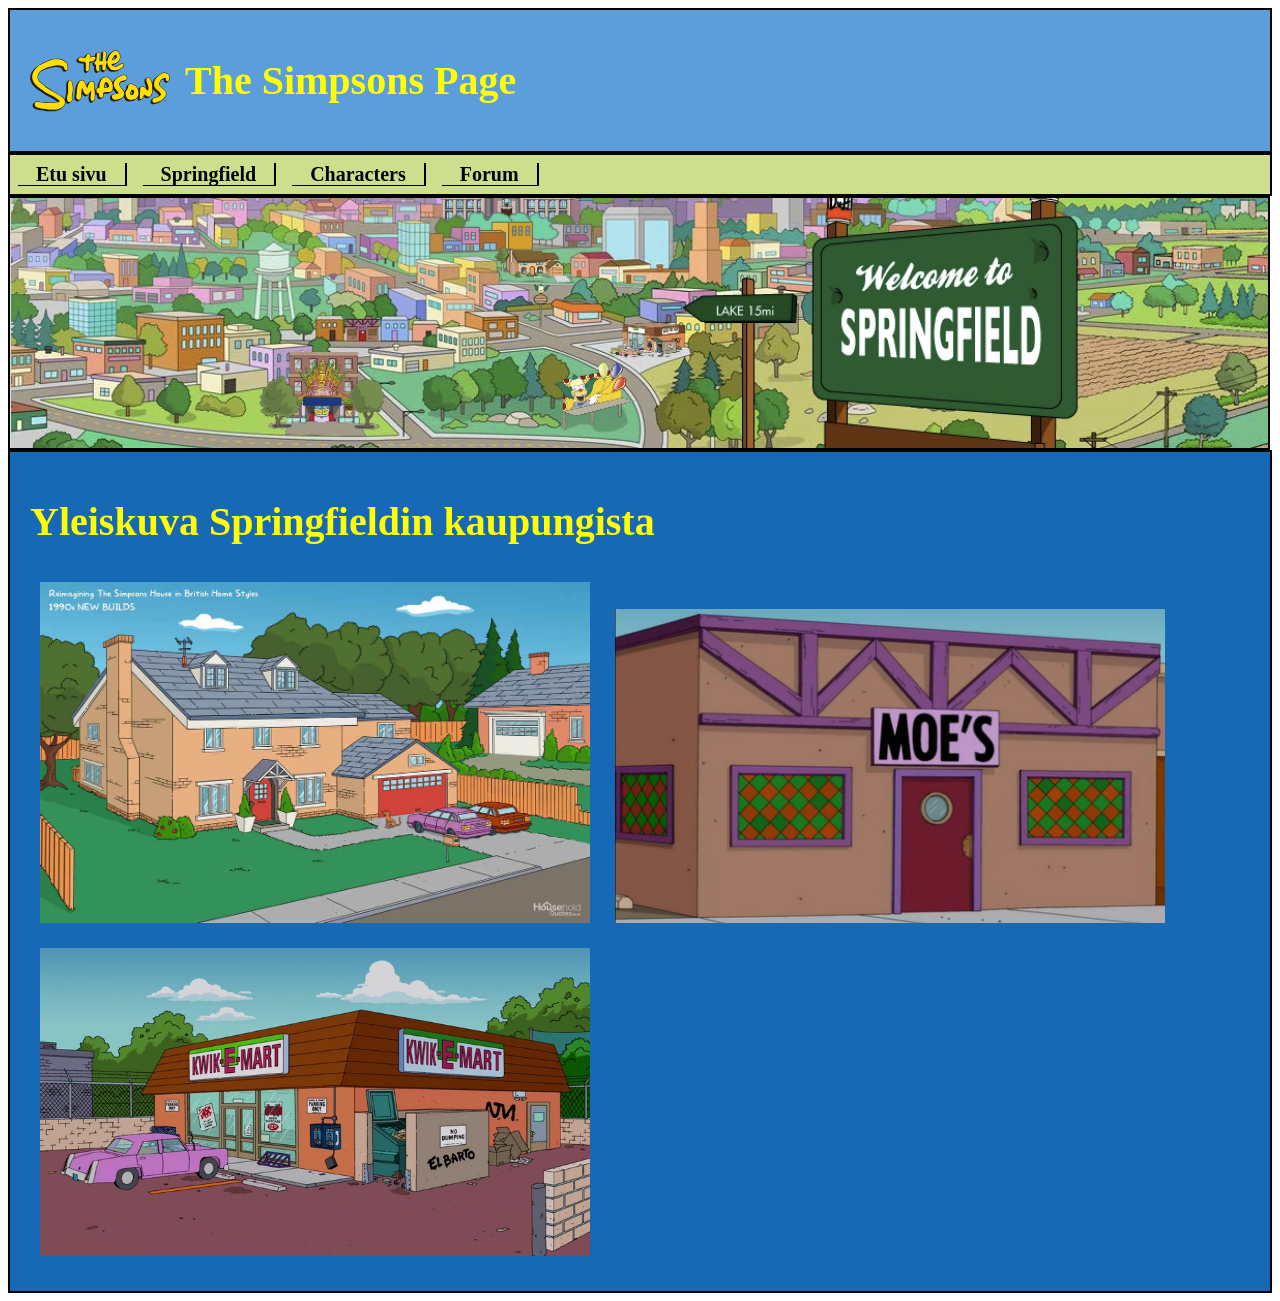
<file: springfield.html>
<!DOCTYPE html>
<html lang="fi">
<head>
    <meta charset="UTF-8">
    <meta name="viewport" content="width=device-width, initial-scale=1.0">
    <link rel="stylesheet" href="index.css">
    <title>The Simpsons</title>
</head>
<body>
  <div>
    <header class="logo">
        <img src="The_Simpsons_yellow_logo.svg" alt="Logo">
        <h1 style="color: yellow;">The Simpsons Page</h1>
    </header>
    <nav>
        <ul>
            <li><a href="index.html">Etu sivu</a></li>
            <li><a href="springfield.html">Springfield</a></li>
            <li><a href="characters.html">Characters</a></li>
            <li><a href="forum.html">Forum</a></li>
        </ul> 
    </nav>
    <section class="banner">
        <img src="Springfield.webp">
    </section>
    <main>
        <div class="gallery" id="ikuva">
            <h1>Yleiskuva Springfieldin kaupungista</h1>
            <img src="Simpsonien-koti.jpg" onclick="openSet(1)">
            <img src="Moe-s.webp" onclick="openSet(2)">
            <img src="Kwik-e-mart3.webp" onclick="openSet(3)">
        </div>
        <div class="set" id="set1">
            <p><button onclick="back()" style="color: black;">🡠Back</button></p>
            <p><h1>Simpsonien koti</h1></p>
            <img src="Simpsonien-koti1.jpg" onclick="openFull(this)">
            <img src="Simpsonien-koti2.jpg" onclick="openFull(this)">
            <img src="Simpsonien-koti3.avif" onclick="openFull(this)">
            <img src="Simpsonien-koti4.jpg" onclick="openFull(this)">
            <img src="Simpsonien-koti5.webp" onclick="openFull(this)">
            <img src="Simpsonien-koti6.jpg" onclick="openFull(this)">
        </div>
        <div class="set" id="set2">
            <p><button onclick="back()" style="color: black;">🡠Back</button></p>
            <p><h1>Moe's</h1></p>
            <img src="Moe-s1.jpg" onclick="openFull(this)">
            <img src="Moe-s2.webp" onclick="openFull(this)">
            <img src="Moe-s3.jpg" onclick="openFull(this)">
            <img src="Moe-s4.jpg" onclick="openFull(this)">
            <img src="Moe-s5.jpg" onclick="openFull(this)">
            <img src="Moe-s6.jpg" onclick="openFull(this)">
        </div>
        <div class="set" id="set3">
            <p><button onclick="back()" style="color: black;">🡠Back</button></p>
            <p><h1>Kwik-e-mart</h1></p>
            <img src="Kwik-e-mart.webp" onclick="openFull(this)">
            <img src="Kwik-e-mart2.avif" onclick="openFull(this)">
            <img src="Kwik-e-mart1.webp" onclick="openFull(this)">
            <img src="Kwik-e-mart4.jpg" onclick="openFull(this)">
            <img src="Kwik-e-mart5.jpg" onclick="openFull(this)">
            <img src="Kwik-e-mart6.jpg" onclick="openFull(this)">
        </div>
    </main>
    <div class="fullscreen" id="fullScreen" onclick="closeFull()">
        <img id="fullImg">
    </div>
  </div>
    <script src="springfield.js"></script>
</body>
</html>
</file>
<file: index.css>
body {
    color: yellow;
    font-size: 20px;
}
header {
    text-align: left;
    padding: 20px;
    background: #5C9ED9;
    border: 2px solid black;
}
header img {
    width: 140px;
}
.logo {
    display: flex;
    gap: 15px;
}
nav {
    display: flex;
    background-color: #CDDF8D;
    border: 2px solid black;
    border-bottom: 2px solid black;
}
nav ul {
    list-style: none;
    display: flex;
    margin: 0;
    padding: 0;
}
nav li {
    padding: 8px;
}
nav a {
    padding: 0px 18px;
    text-decoration: none;
    color: black;
    font-weight: bold;
    border-right: 2px solid black;
    border-bottom: 1px solid black;
}
nav a:hover {
    background-color: #FCCB00;
}
.active {
    background:black;
}

.active a {
    color: white;
}
.banner img {
    width: 99.5%;
    height: 250px;
    object-fit: cover;
    display: block;
    border: 2px solid black;
}
main {
    padding: 20px;
    background: #1769B6;
    border: 2px solid black;
}
hr {
    border: none;
    height: 3px;
    background: #FCCB00;
}
.layout {
    display: flex;
    gap: 10px;
    align-items: flex-start;
}
text {
    flex: 1;
}
.infobox {
    width: 1580px;
    background: #FCCB00;
    border: 1px solid black;
    padding: 20px;
    font-size: 16px;
    color: black;
}
.row {
    display: flex;
    justify-content: space-between;
    margin-top: 8px;
}
.t1 {
    font-weight: bolt;
    width: 40%;
}
.t2 {
    width: 60%;
}
.gallery img,
.set img {
    width: 550px;
    margin: 10px;
    cursor: pointer;
}
.set {
    display: none;
}
.fullscreen {
    display: none;
    position: fixed;
    inset: 0;
    top: 0;
    left: 0;
    width: 100%;
    height: 100%;
    background: rgba(0, 0, 0, 0.8);
    justify-content: center;
    align-items: center;
}
.fullscreen img {
    max-width: 90%;
    max-height: 90%;
}
.characters {
    display: flex;
    gap: 30px;
    flex-wrap: wrap;
}

.characters img {
    width: 420px;
    height: 300px;
    object-fit: contain;
    border-radius: 10px;
    transition: 0.3s;
    border: 1px solid black;
    background: #5C9ED9;
}
.characters img:hover {
    transform: scale(1.05);
}
.character-layout {
    display: flex;
    gap: 10px;
    padding: 10px;
}
.character-img img {
    width: 250px;
    height: 400px;
    object-fit: contain;
    border: 2px solid black;
}
.character-content {
    display: inline-block;
    
}
.tabs {
    display: flex;
}
.tabs button {
    padding: 15px 40px;
    border: 2px solid black;
    background: #FCCB00;
    cursor: pointer;
}
.tabs button:hover {
    background: #CDDF8D;
}
.tab-content {
    border: 2px solid black;
    padding: 10px;
    display: none;
}
.audio-list {
    display: flex;
    gap: 10px;
    margin-top: 20px;
}
.audio-list audio {
    width: 260px;
}
.actor {
    display: flex;
    align-items: center;
    gap: 15px;
}
.actor img {
    width: 150px;
    height: 150px;
    object-fit: cover;
    margin-top: 20px;
}
.meme-gallery {
    display: grid;
    grid-template-columns: repeat(3, 1fr);
    gap: 10px;
}

.meme-gallery img {
    width: 250px;
    cursor: pointer;
    border: 2px solid black;
}
</file>
